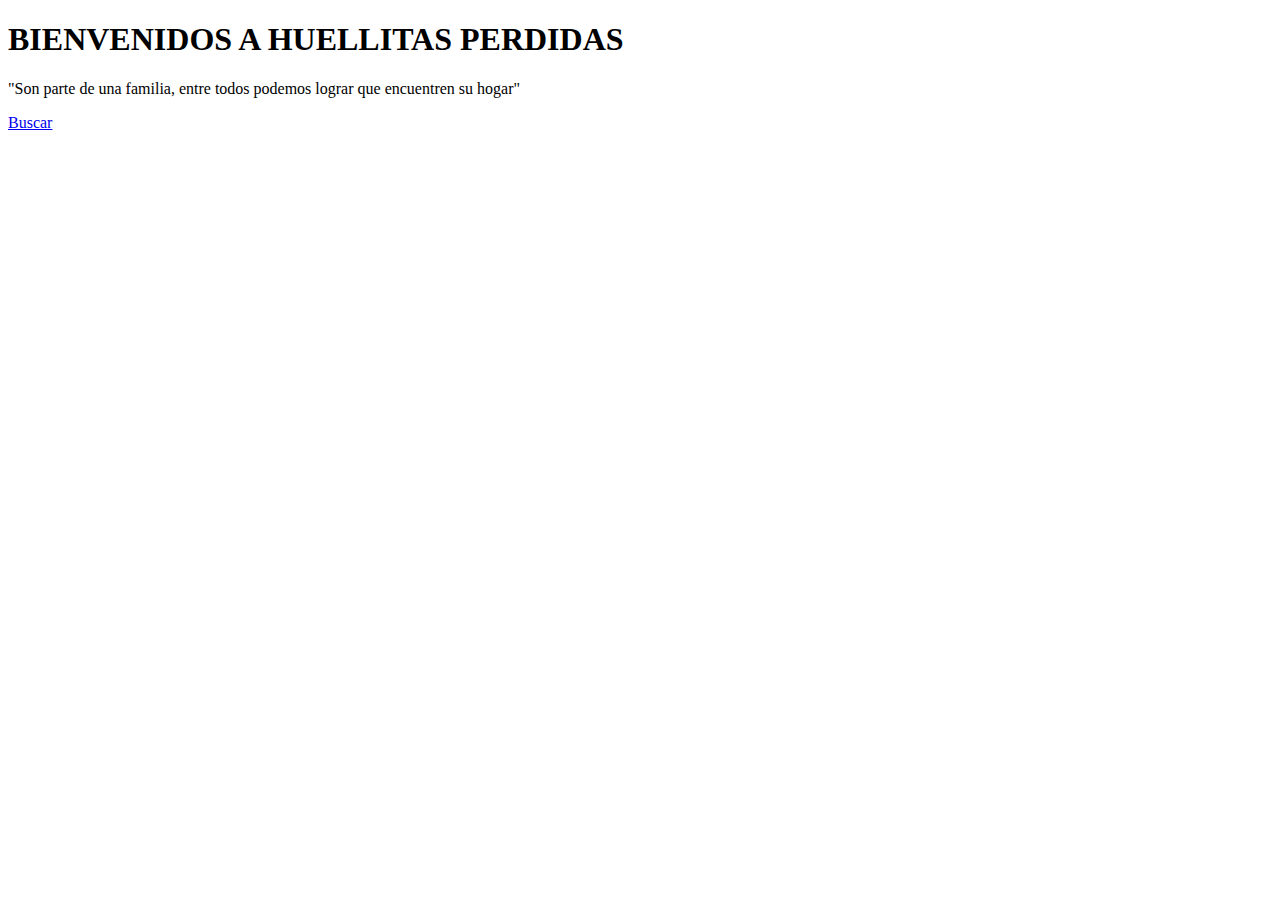
<file: src/main/resources/templates/login.html>
<!DOCTYPE html>
<html lang="en"
      xmlns:th="http://www.thymeleaf.org"
      xmlns:layout="http://www.ultraq.net.nz/thymeleaf/layout"
	  layout:decorator= "layout">
	  
	  
	  
	 <header class="masthead text-center text-white d-flex"  layout:fragment="contenido_principal">
      <div class="container my-auto">
        <div class="row">
          <div class="col-lg-10 mx-auto">
            <h1 class="text-uppercase">
              <strong>BIENVENIDOS A HUELLITAS PERDIDAS</strong>
            </h1>
          </div>
          <div class="col-lg-8 mx-auto">
            <p class="text-faded mb-5">"Son parte de una familia, entre todos podemos lograr que encuentren su hogar"</p>
            <a class="btn btn-primary btn-xl js-scroll-trigger" href="#about">Buscar</a>
          </div>
        </div>
      </div>
    </header>
	

	  
	  
	  
	  
</html>
</file>
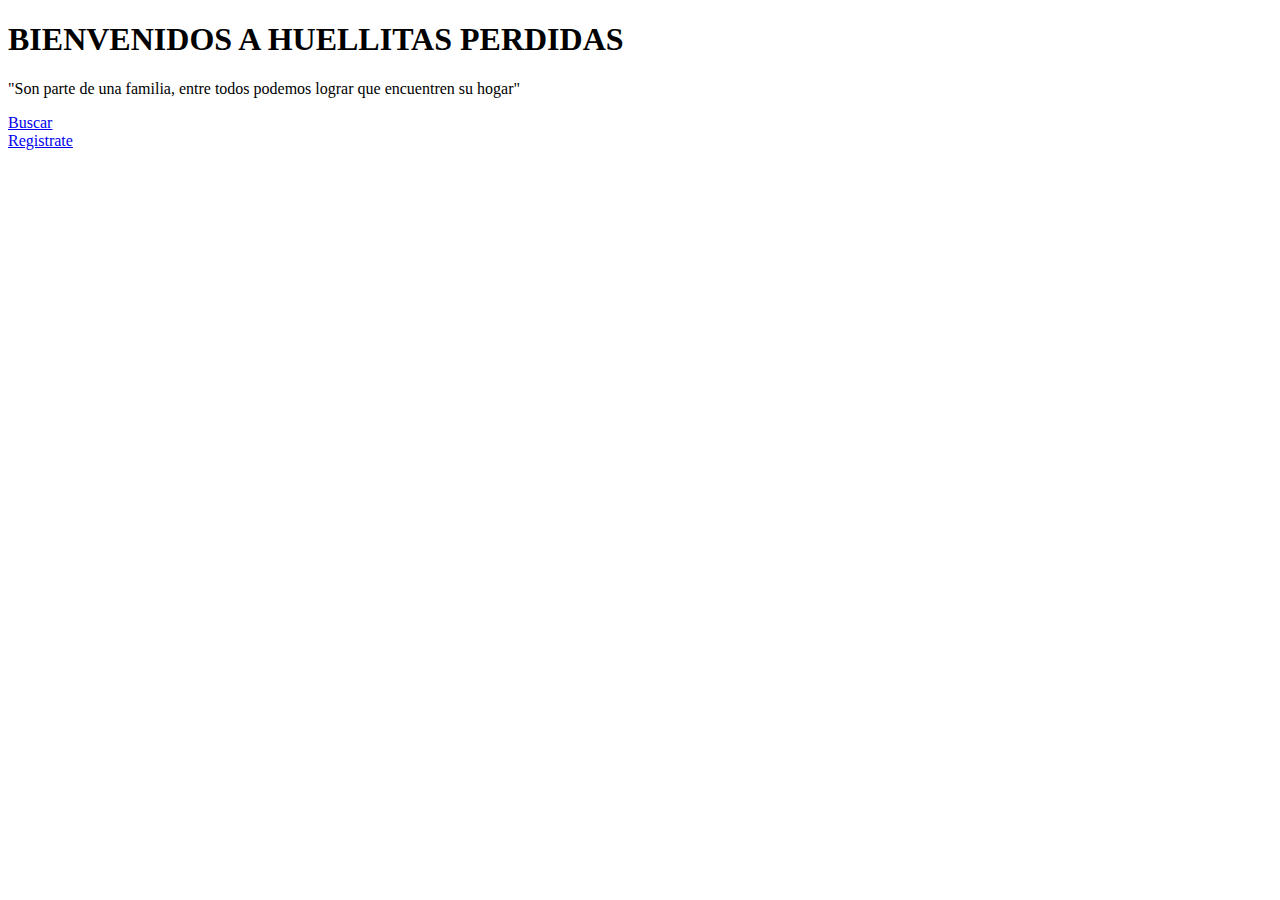
<file: src/main/resources/templates/registrate.html>
<!DOCTYPE html>
<html lang="en"
      xmlns:th="http://www.thymeleaf.org"
      xmlns:layout="http://www.ultraq.net.nz/thymeleaf/layout"
	  layout:decorator= "layout">
	  
	  
	  
	 <header class="masthead text-center text-white d-flex"  layout:fragment="contenido_principal">
      <div class="container my-auto">
        <div class="row">
          <div class="col-lg-10 mx-auto">
            <h1 class="text-uppercase">
              <strong>BIENVENIDOS A HUELLITAS PERDIDAS</strong>
            </h1>
          </div>
          <div class="col-lg-8 mx-auto">
            <p class="text-faded mb-5">"Son parte de una familia, entre todos podemos lograr que encuentren su hogar"</p>
            <a class="btn btn-primary btn-xl js-scroll-trigger" href="#about">Buscar</a>
          </div>
        </div>
      </div>
    </header>
	

	   <section class="bg-primary" id="about" layout:fragment="contenido_secundario">
      <div class="container">
        <div class="row">
          <div class="col-lg-8 mx-auto text-center">
           <a class="btn btn-light btn-xl js-scroll-trigger" href="#services">Registrate</a>
          </div>
        </div>
      </div>
    </section>
	  
	   <section id="services"  layout:fragment="contenido_terciario"></section>
      
	  
</html>
</file>
